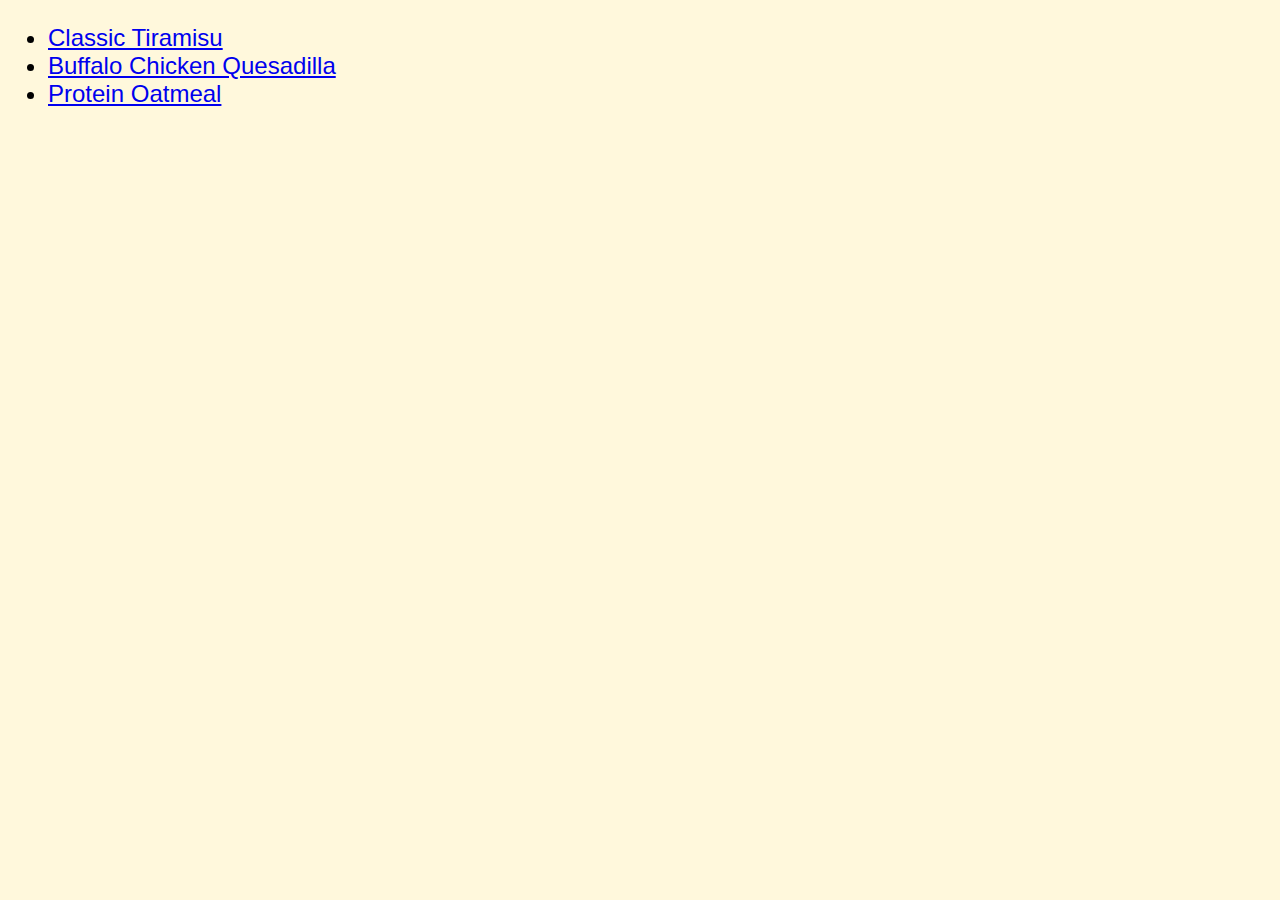
<file: index.html>
<!DOCTYPE html>
<html lang="en">
  <head>
    <meta charset="UTF-8">
    <link rel="stylesheet" href="styles.css">
    <title>Recipes website</title>
  </head>

  <body>
    <ul>
      <li><a href="recipes/tiramisu.html">Classic Tiramisu</a></li>
      <li><a href="recipes/bchickenquesadilla.html">Buffalo Chicken Quesadilla</a></li>
      <li><a href="recipes/oatmeal.html">Protein Oatmeal</a></li>
    </ul>   
  </body>

</html>
</file>
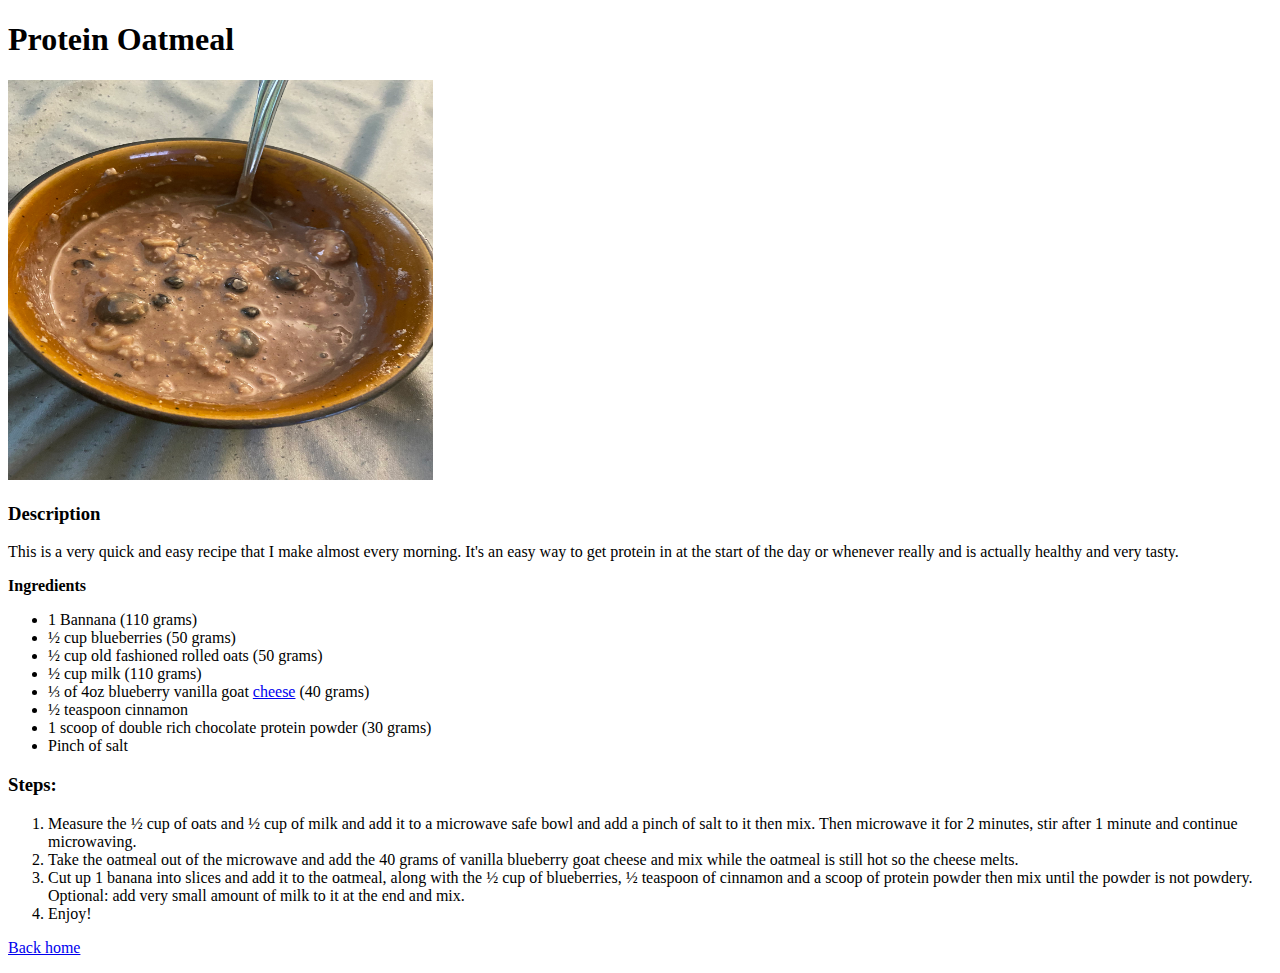
<file: recipes/oatmeal.html>
<!DOCTYPE html>
<html lang="en">
  <head>
    <meta charset="UTF-8">
    <title>Protein Oatmeal Recipe</title>
  </head>

  <body>
    <h1>Protein Oatmeal</h1>
    <img src="images/oatmeal.jpg"
     width="425" 
     height="400" alt="Protein Oatmeal"/>
     <h3>Description</h3>
     <p>This is a very quick and easy recipe that I make almost every morning. It's an easy way to get protein in at the start of the day or whenever really and is actually healthy and very tasty.</p>
     <p><strong>Ingredients</strong></p>
     <ul>
       <li>1 Bannana (110 grams)</li>
       <li>&frac12 cup blueberries (50 grams)</li>
       <li>&frac12 cup old fashioned rolled oats (50 grams)</li>
       <li>&frac12 cup milk (110 grams)</li>
       <li>&frac13; of 4oz blueberry vanilla goat <a href="https://www.walmart.com/ip/Roth-Blueberry-Vanilla-Chevre-4oz/373668523">cheese</a> (40 grams)</li>
       <li>&frac12 teaspoon cinnamon</li>
       <li>1 scoop of double rich chocolate protein powder (30 grams)</li>
       <li>Pinch of salt</li>
     </ul>
     <h3>Steps:</h3>
     <ol>
       <li>Measure the &frac12 cup of oats and &frac12 cup of milk and add it to a microwave safe bowl and add a pinch of salt to it then mix. Then microwave it for 2 minutes, stir after 1 minute and continue microwaving.</li>
       <li>Take the oatmeal out of the microwave and add the 40 grams of vanilla blueberry goat cheese and mix while the oatmeal is still hot so the cheese melts.</li>
       <li>Cut up 1 banana into slices and add it to the oatmeal, along with the &frac12 cup of blueberries, &frac12 teaspoon of cinnamon and a scoop of protein powder then mix until the powder is not powdery. Optional: add very small amount of milk to it at the end and mix.</li>
       <li>Enjoy!</li>     
     </ol>
     <p><a href="../index.html">Back home</a></p>
  </body>

</html>
</file>
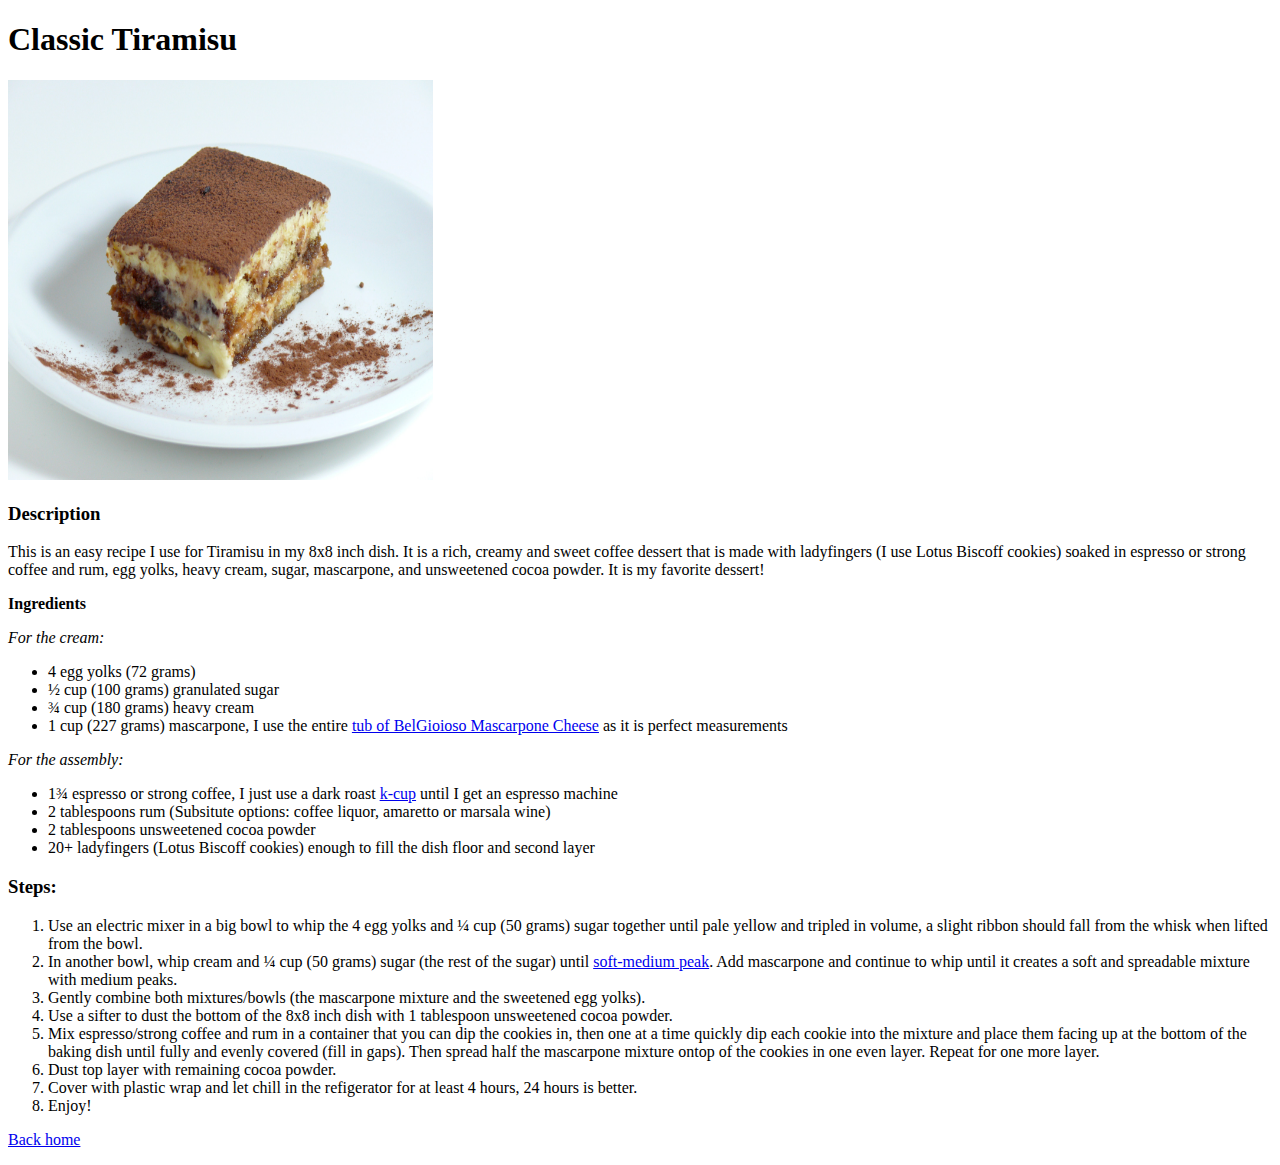
<file: recipes/tiramisu.html>
<!DOCTYPE html>
<html lang="en">
  <head>
    <meta charset="UTF-8">
    <title>Tiramisu Recipe</title>
  </head>

  <body>
    <h1>Classic Tiramisu</h1>
    <img src="images/tiramisu.jpg" 
     width="425" 
     height="400" alt="Tiramisu"/>
     <h3>Description</h3>
     <p>This is an easy recipe I use for Tiramisu in my 8x8 inch dish. It is a rich, creamy and sweet coffee dessert that is made with ladyfingers (I use Lotus Biscoff cookies) soaked in espresso or strong coffee and rum, egg yolks, heavy cream, sugar, mascarpone, and unsweetened cocoa powder. It is my favorite dessert!</p>
     <p><strong>Ingredients</strong></p>
     <p><i>For the cream:</i></p>
     <ul>
      <li>4 egg yolks (72 grams) </li>
      <li>&frac12 cup (100 grams) granulated sugar</li>
      <li>&frac34 cup (180 grams) heavy cream</li>
      <li>1 cup (227 grams) mascarpone, I use the entire <a href="https://www.walmart.com/ip/BelGioioso-Mascarpone-Cheese-Specialty-Spreadable-Cheese-8-oz-Cup/10535844?&adid=22222222254418684945&wmlspartner=wmtlabs&wl0=&wl1=g&wl2=c&wl3=585632459423&wl4=dsa-504748227745&wl5=9010079&wl6=&wl7=&wl8=&veh=sem&gclid=EAIaIQobChMI2dnN7LaN-AIVgevjBx3H_wFuEAAYASAAEgLM2vD_BwE&gclsrc=aw.ds"> tub of BelGioioso Mascarpone Cheese</a> as it is perfect measurements</li>
     </ul>
     <p><i>For the assembly:</i></p>
     <ul>
       <li>1&frac34 espresso or strong coffee, I just use a dark roast <a href="https://www.walmart.com/ip/Green-Mountain-Coffee-Single-Serve-Dark-Roast-Keurig-Coffee-Pods-60-Ct/50159021">k-cup</a> until I get an espresso machine</li>
       <li>2 tablespoons rum (Subsitute options: coffee liquor, amaretto or marsala wine)</li>
       <li>2 tablespoons unsweetened cocoa powder</li>
       <li>20+ ladyfingers (Lotus Biscoff cookies) enough to fill the dish floor and second layer</li>
     </ul>
     <h3>Steps:</h3>
     <ol>
       <li>Use an electric mixer in a big bowl to whip the 4 egg yolks and &frac14 cup (50 grams) sugar together until pale yellow and tripled in volume, a slight ribbon should fall from the whisk when lifted from the bowl.</li>
       <li>In another bowl, whip cream and &frac14 cup (50 grams) sugar (the rest of the sugar) until <a href="https://www.finecooking.com/article/whipping-to-soft-medium-and-firm-peaks">soft-medium peak</a>. Add mascarpone and continue to whip until it creates a soft and spreadable mixture with medium peaks.</li>
       <li>Gently combine both mixtures/bowls (the mascarpone mixture and the sweetened egg yolks).</li>
       <li>Use a sifter to dust the bottom of the 8x8 inch dish with 1 tablespoon unsweetened cocoa powder.</li>
       <li>Mix espresso/strong coffee and rum in a container that you can dip the cookies in, then one at a time quickly dip each cookie into the mixture and place them facing up at the bottom of the baking dish until fully and evenly covered (fill in gaps). Then spread half the mascarpone mixture ontop of the cookies in one even layer. Repeat for one more layer.</li>
       <li>Dust top layer with remaining cocoa powder.</li>
       <li>Cover with plastic wrap and let chill in the refigerator for at least 4 hours, 24 hours is better.</li>
       <li>Enjoy!</li>
     </ol>
     <p><a href="../index.html">Back home</a></p>
  </body>

</html>
</file>
<file: styles.css>
body {
    background-color: cornsilk;
    font-family: Verdana, sans-serif;
    font-size: 24px;
}
</file>
